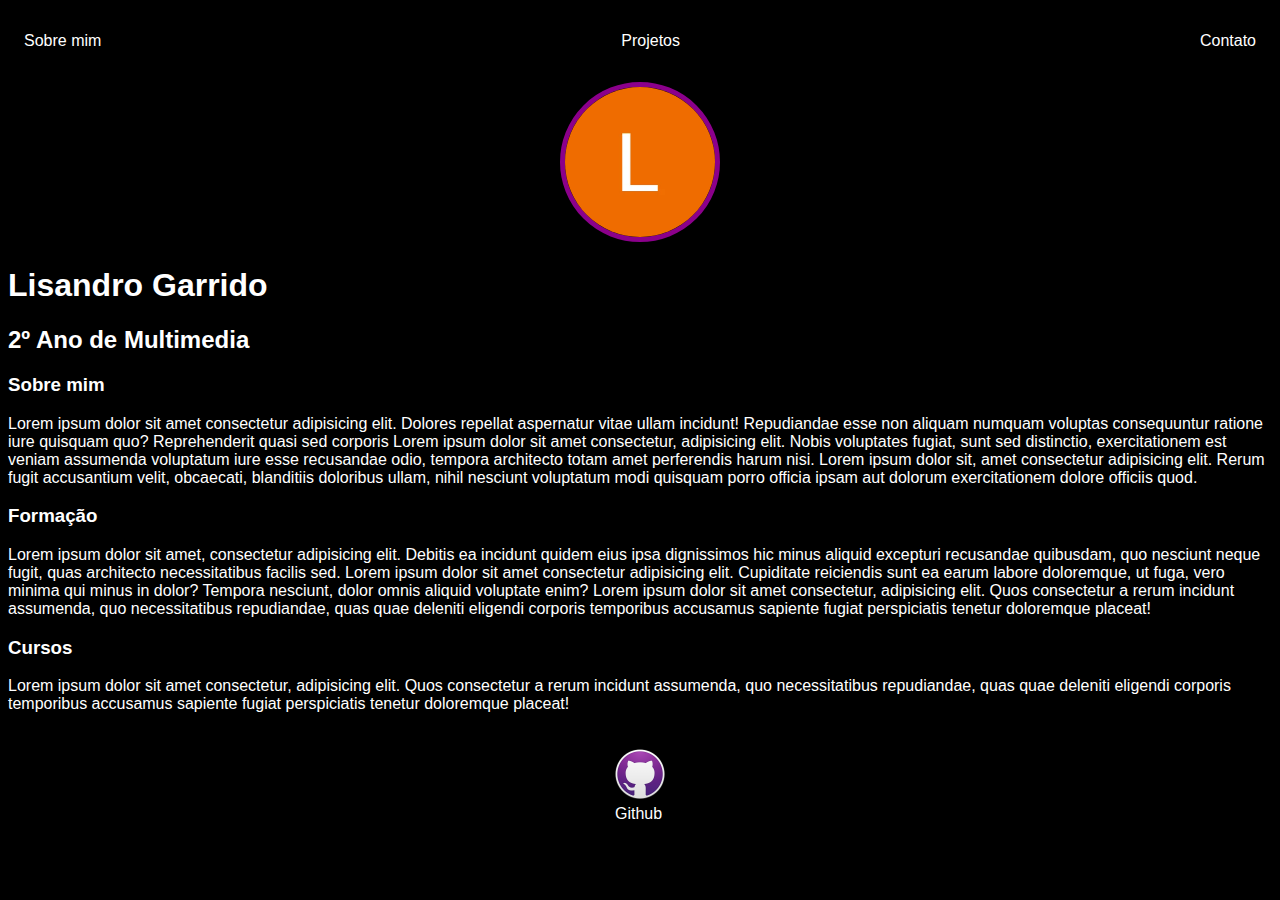
<file: index.html>
<!DOCTYPE html>
<html lang="en">
<head>
    <meta charset="UTF-8">
    <meta http-equiv="X-UA-Compatible" content="IE=edge">
    <meta name="viewport" content="width=device-width, initial-scale=1.0">
    <title>Document</title>
    <link rel="stylesheet" href="index.css">
</head>
<body>
    <div>
        <nav> 
            <ul>
                <li>
                    <a href="index.html"> Sobre mim</a>
                </li>
                <li>
                    <a href=project.html>Projetos</a>
                </li>
                <li>
                    <a href=contact.html>Contato</a>
                </li>
            </ul>
        </nav>
    
        <header> 
            <div class="center">
            <img src="./img/L.jpg"></img>
            </div>
            <h1>Lisandro Garrido</h1>
            <h2>2º Ano de Multimedia</h2>
        </header>
        <main>
            <section>
                <h3>Sobre mim</h3>
                <p>Lorem ipsum dolor sit amet consectetur adipisicing elit. Dolores repellat aspernatur vitae ullam incidunt! Repudiandae esse non aliquam numquam voluptas consequuntur ratione iure quisquam quo? Reprehenderit quasi sed corporis Lorem ipsum dolor sit amet consectetur, adipisicing elit. Nobis voluptates fugiat, sunt sed distinctio, exercitationem est veniam assumenda voluptatum iure esse recusandae odio, tempora architecto totam amet perferendis harum nisi. Lorem ipsum dolor sit, amet consectetur adipisicing elit. Rerum fugit accusantium velit, obcaecati, blanditiis doloribus ullam, nihil nesciunt voluptatum modi quisquam porro officia ipsam aut dolorum exercitationem dolore officiis quod.

                </p>
            </section>
            <section>
                <h3>Formação</h3>
                <p>Lorem ipsum dolor sit amet, consectetur adipisicing elit. Debitis ea incidunt quidem eius ipsa dignissimos hic minus aliquid excepturi recusandae quibusdam, quo nesciunt neque fugit, quas architecto necessitatibus facilis sed. Lorem ipsum dolor sit amet consectetur adipisicing elit. Cupiditate reiciendis sunt ea earum labore doloremque, ut fuga, vero minima qui minus in dolor? Tempora nesciunt, dolor omnis aliquid voluptate enim?    Lorem ipsum dolor sit amet consectetur, adipisicing elit. Quos consectetur a rerum incidunt assumenda, quo necessitatibus repudiandae, quas quae deleniti eligendi corporis temporibus accusamus sapiente fugiat perspiciatis tenetur doloremque placeat!</p>
            </section>
            <section>
                <h3>Cursos</h3>
                <p>Lorem ipsum dolor sit amet consectetur, adipisicing elit. Quos consectetur a rerum incidunt assumenda, quo necessitatibus repudiandae, quas quae deleniti eligendi corporis temporibus accusamus sapiente fugiat perspiciatis tenetur doloremque placeat!</p>
            </section>
        </main>
        <footer>
            <a href="https://github.com/LisandroGarrido" target="_blank" rel="noopener noreferrer">
                <img src="./img/github.png"></img>
                <p>Github</p>
            </a>
        </footer>    

    </div>
    
</body>
</html>
</file>
<file: index.css>
body{
    color:white;
    background-color: black;
    font-family: Arial, Helvetica, sans-serif;
}
ul{
    display: flex;
    justify-content: space-between;
    list-style-type: none;
    align-items: center;
    padding: 16px;
}
a{
    color: white;
    text-decoration: none;
}
 header img{
    width: 150px;
    height: 150px;
    border-radius: 50%;
    border: 5px solid #8B008B;
} 
.center{
    text-align:center;

}
footer img{
    width: 50px;
    height: 50px;
}
footer{
    display: flex;
    justify-content: center;
}
footer a {
    margin: 20px;
}
footer p {
    margin-top: 2px;
}
.container {
    padding: 0px 50px;
}
nav a:hover{
    color: #5BBE42;
}
</file>
